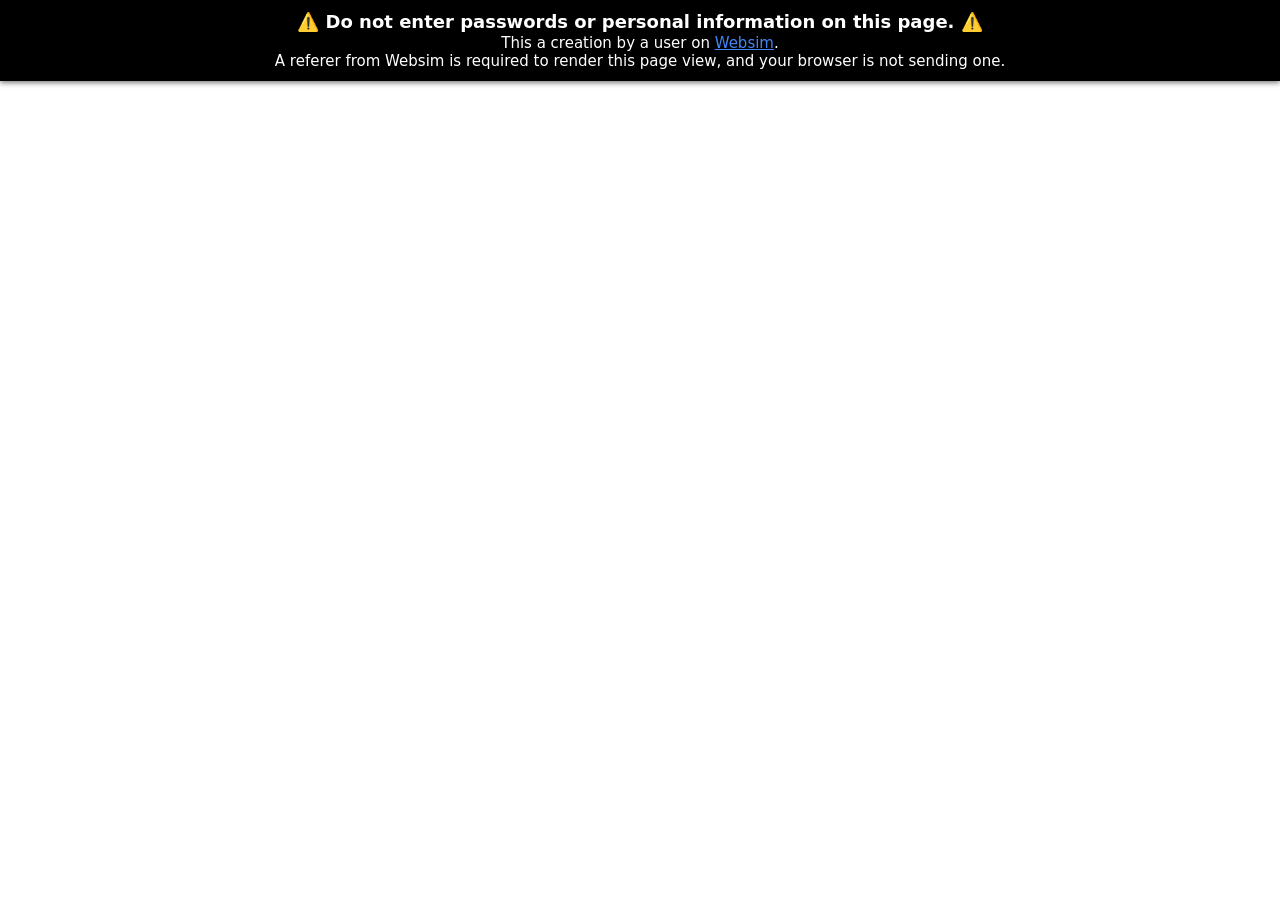
<file: components/sidebar.html>
<html lang="en">
  <head>
    <meta charset="UTF-8" />

    <meta charset="utf-8" />
    <link rel="canonical" href="https://websim.com/@api/wrldm-2" />
    <meta name="viewport" content="width=device-width, initial-scale=1" />

    <title>WRLDM</title>

    <style>
      html {
        font-size: 15px;
      }
      html,
      body {
        margin: 0;
        padding: 0;
        min-height: 100%;
        height: 100%;
        display: flex;
        flex-direction: column;
      }
      .warning {
        background: black;
        box-shadow: 0 2px 5px rgba(0, 0, 0, 0.5);
        padding: 0.75em;
        color: white;
        text-align: center;
        font-family: -apple-system, BlinkMacSystemFont, "Segoe UI (Custom)",
          Roboto, "Helvetica Neue", "Open Sans (Custom)", system-ui, sans-serif,
          "Apple Color Emoji", "Segoe UI Emoji";
        line-height: 1.2;
        font-size: 1rem;
        position: relative;
        z-index: 2;
      }
      .warning span {
        font-family: initial;
      }
      .warning h1 {
        font-size: 1.2rem;
        margin: 0;
      }
      .warning a {
        color: rgb(66 133 244);
      }
      .iframe-wrap {
        -webkit-box-flex: 1;
        -webkit-flex: 1 1 auto;
            -ms-flex: 1 1 auto;
                flex: 1 1 auto;
        height: 100%;
        position: relative;
        overflow: auto;
        -webkit-overflow-scrolling: touch;
      }
      .iframe {
        position: absolute;
        top: 0;
        left: 0;
        border: 0;
        display: block;
        width: 100%;
        height: 100%;
      }
      @media (max-width: 550px) {
        @supports (height: 100svh) {
          .iframe {
            height: calc(100svh - var(--cp-header-height-small));
          }
        }
      }
    </style>
  </head>

  <body class="">
    <div class="warning">
      <h1>
        <span>⚠️</span> Do not enter passwords or personal information on this
        page. <span>⚠️</span>
      </h1>
      This a creation by a user on
      <a href="https://websim.com/p/h4df0xt6fzy5p00qpm_1/1">Websim</a>.
      <br />
      A referer from Websim is required to render this page view, and your
      browser is not sending one.
      <br />
    </div>

    <div class="result-iframe-wrap" role="main">
      <iframe
        name="contentWindow"
        allow="accelerometer *; bluetooth *; camera *; encrypted-media *; display-capture *; geolocation *; gyroscope *; microphone *; midi *; clipboard-read *; clipboard-write *; serial *; xr-spatial-tracking *; fullscreen *; payment *"
        class="iframe"
        src="https://h4df0xt6fzy5p00qpm_1.c.websim.com/components%2Fsidebar.html?v=1&t=1774706058757"
      ></iframe>
    </div>
  </body>
</html>
</file>
